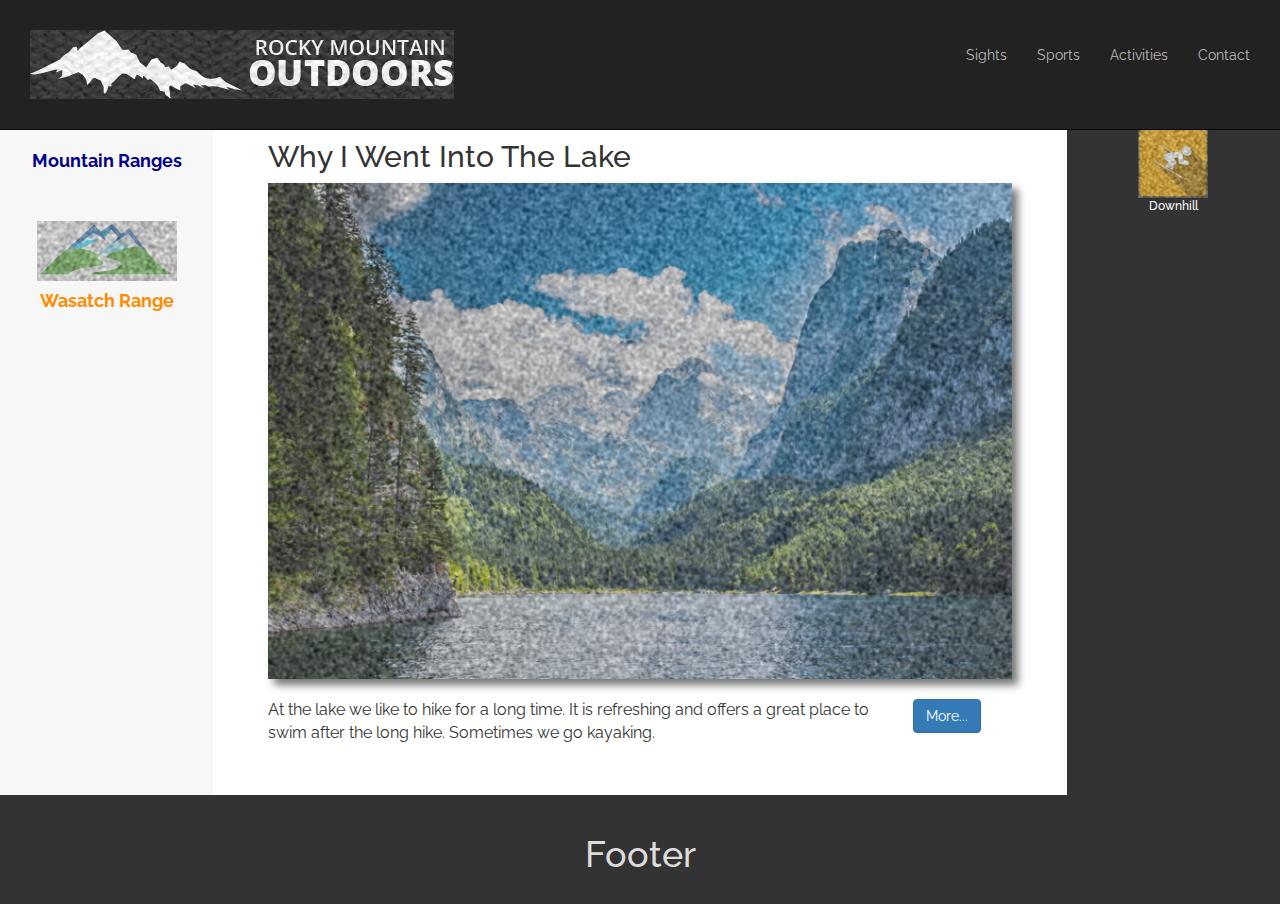
<file: src/main/resources/templates/index2.html>
<!DOCTYPE html>
<html xmlns:th="http://www.thymeleaf.org">
<head>
    <meta name="viewport" content="width=device-width, initial-scale=1, maximum-scale=1, user-scalable=no" />
    <title>Distant Ember</title>
    <link href="https://fonts.googleapis.com/css?family=Raleway" rel="stylesheet" />
    <link href="https://maxcdn.bootstrapcdn.com/bootstrap/3.3.7/css/bootstrap.min.css" rel="stylesheet" />
    <link th:href="@{css/index.css}" href="../static/css/index.css" rel="stylesheet"/>
    <link th:href="@{css/minimit.css}" href="../static/css/minimit.css" rel="stylesheet" />
</head>
<body>

    <header>

        <nav th:include="nav::nav" class="navbar navbar-inverse navbar-fixed-top cbp-af-header">

            <!-- nav is only used for static prototyping purposes (natural templates)
                and is therefore entirely optional, as this markup fragment will be included
                at runtime.
            -->

            <div class="container-fluid">
                <!-- Brand and toggle get grouped for better mobile display -->
                <div class="navbar-header">
                    <button type="button" class="navbar-toggle collapsed" data-toggle="collapse" data-target="#bs-example-navbar-collapse-1" aria-expanded="false">
                        <span class="sr-only">Toggle navigation</span>
                        <span class="icon-bar"></span>
                        <span class="icon-bar"></span>
                        <span class="icon-bar"></span>
                    </button>
                    <a href="#top">
                        <img th:src="@{img/site-logo-white.png}" src="../static/img/site-logo-white.png" />
                    </a>
                </div>

                <!-- Collect the nav links, forms, and other content for toggling -->
                <div class="collapse navbar-collapse" id="bs-example-navbar-collapse-1">

                    <ul class="nav navbar-nav navbar-right">
                        <li><a href="#sights">Sights</a></li>
                        <li><a href="#sports">Sports</a></li>
                        <li><a href="#activites">Activities</a></li>
                        <li><a href="#contact">Contact</a></li>

                    </ul>
                </div><!-- /.navbar-collapse -->
            </div><!-- /.container-fluid -->
        </nav>

    </header>

    <div class="container-fluid">
        <div class="row">
            <div class="row-height">
                <!-- xs will be full screen for each col because it is not listed
                    when sm is reached the first two cols will reorder, and all
                    cols will be sized at the listed width going up to large.
                    Bootstrap mobile first approach is to organize content for mobile, then
                    adjust as screen gets larger-->
                <section class="col-sm-height col-sm-8 col-sm-push-2">

                    <article th:each="article : ${articles}">
                        <h2 th:text="${article.title}">Why I Went Into The Lake</h2>
                        <img th:src="${'img/' + article.image}" src="../static/img/lake.jpg" />

                        <div class="row">
                            <p th:text="${article.description}" class="col-sm-10">
                                At the lake we like to hike for a long time. It is refreshing and
                                offers a great place to swim after the long hike. Sometimes we go kayaking.
                            </p>
                            <div class="col-sm-2">
                                <input type="button" class="btn btn-primary" value="More..." />
                            </div>
                        </div>
                    </article>

                </section>

                <aside class="col-sm-height col-sm-2 col-sm-pull-8">

                    <h4 class="range-title">
                        <b>Mountain Ranges</b>
                    </h4>

                    <div class="range-list">
                        <a th:each="range : ${ranges}" th:href="${range.link}" href="#">
                            <img th:src="${'img/' + range.image}" src="../static/img/range-1.png"/>
                            <h4 th:text="${range.title}">Wasatch Range</h4>
                        </a>
                    </div>

                </aside>

                <aside class="col-sm-height sports-icon-list col-sm-2">
                    <a th:each="icon : ${icons}" th:href="${icon.link}" href="downhill.html">
                        <img th:src="${'img/' + icon.image}" src="../static/img/icon-downhill.png" th:alt="${icon.alt}" alt="Downhill" />
                        <h6 th:text="${icon.title}">Downhill</h6>
                    </a>
                </aside>
            </div>
        </div>
    </div>

    <footer class="container-fluid">
        <h1>Footer</h1>
    </footer>


    <script src="https://ajax.googleapis.com/ajax/libs/jquery/3.1.0/jquery.min.js"></script>
    <script src="https://maxcdn.bootstrapcdn.com/bootstrap/3.3.7/js/bootstrap.min.js"></script>
    <script th:src="@{js/classie.js}" src="../static/js/classie.js"></script>
    <script th:src="@{js/cbpAnimatedHeader.js}" src="../static/js/cbpAnimatedHeader.js"></script>

    <script>

        $(function(){

            $('#hello').on('click', function(){

                $('#update').html('Please Wait');
                $('#hello').toggle(false);

                $.get('/boot', function(data){

                    $('#update').html(data);
                    $('#hello').toggle(true);

                });
            });

            $('#reset').on('click', function(){

                $.get('/boot-reset', function(){
                    $('#update').html('');
                });

            });

        });

    </script>
</body>
</html>
</file>
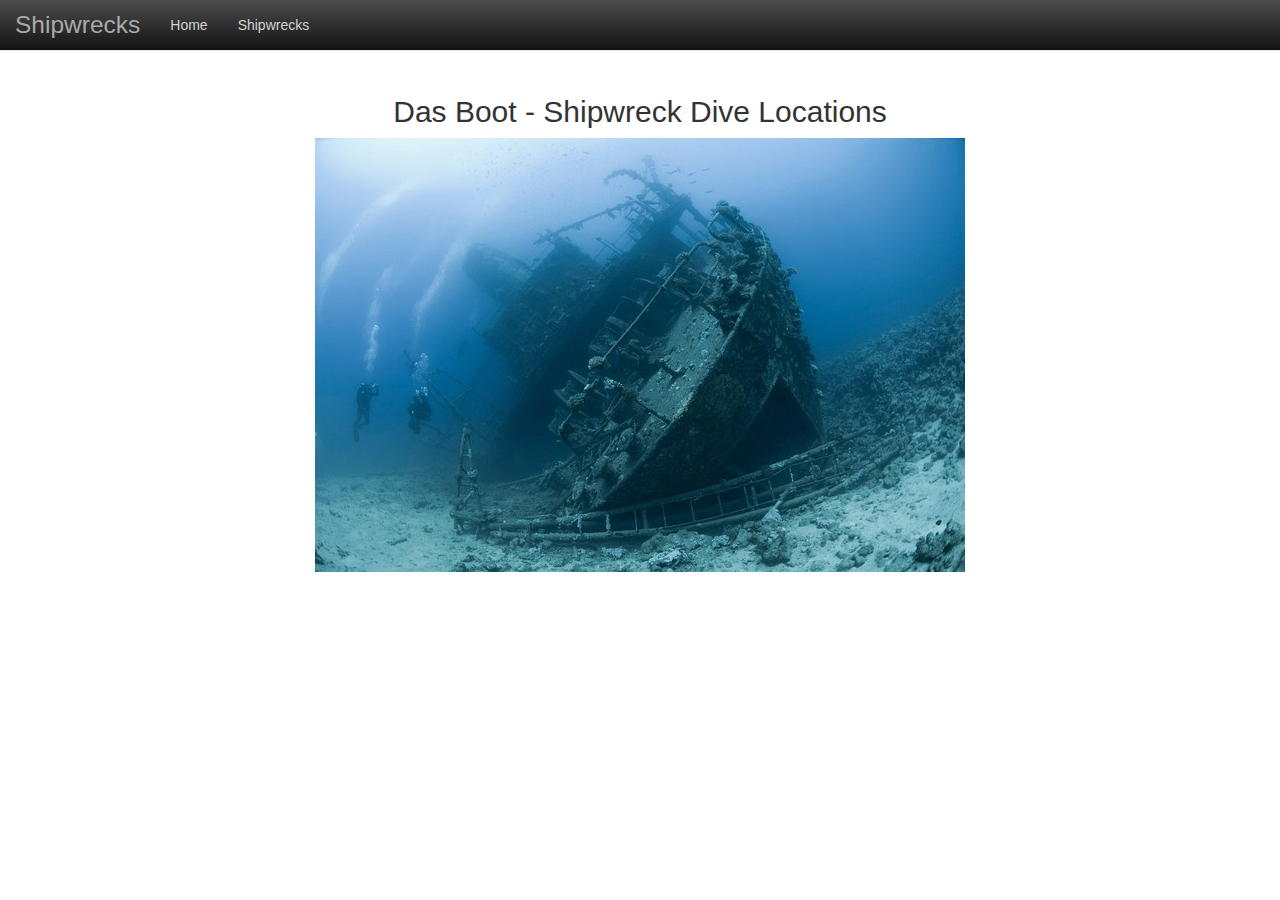
<file: src/main/resources/templates/shiphome.html>
<!DOCTYPE html>
<html xmlns:th="http://www.thymeleaf.org">
<head>
    <meta name="viewport" content="width=device-width, initial-scale=1, maximum-scale=1, user-scalable=no"/>
    <title></title>
    <link href="https://maxcdn.bootstrapcdn.com/bootstrap/3.3.7/css/bootstrap.min.css" rel="stylesheet"/>
    <link th:href="@{css/shipwreck.css}" href="../static/css/shipwreck.css" rel="stylesheet" />

</head>
<body>

<nav th:include="shipwreck-nav::nav" class="navbar navbar-default navbar-fixed-top">

    <div class="container-fluid">
        <!-- Brand and toggle get grouped for better mobile display -->
        <div class="navbar-header">
            <button type="button" class="navbar-toggle collapsed" data-toggle="collapse"
                    data-target="#bs-site-navbar-collapse" aria-expanded="false">
                <span class="sr-only">Toggle navigation</span>
                <span class="icon-bar"></span>
                <span class="icon-bar"></span>
                <span class="icon-bar"></span>
            </button>
            <a class="navbar-brand" href="#">Shipwrecks</a>
        </div>

        <!-- Collect the nav links, forms, and other content for toggling -->
        <div class="collapse navbar-collapse" id="bs-site-navbar-collapse">

            <ul class="nav navbar-nav">
                <li><a th:href="@{shiphome.html}" href="shiphome.html">Home</a></li>
                <li><a th:href="@{shipwrecks.html}" href="shipwrecks.html">Shipwrecks</a></li>
            </ul>
        </div><!-- /.navbar-collapse -->
    </div><!-- /.container-fluid -->
</nav>

<div class="container-fluid" style="margin-top: 75px;">

    <section class="row main-image">

        <h2>Das Boot - Shipwreck Dive Locations</h2>
        <img class="img-responsive" th:src="@{img/shipwreck.jpg}" src="../static/img/shipwreck.jpg" alt="shipwreck" />

        <!--
        <div class="col-md-4">
            <h1 th:text="${demo.title}">Hello</h1>
        </div>
        <div class="col-md-4">
            <h1 th:style="'background-image: url(' + @{img/demo.jpg} + ')'">Hello</h1>
        </div>
        <div class="col-md-4">
            <h1 th:attr="model-pic=@{img/demo.jpg}">Hello</h1>
        </div>
        -->

    </section>

</div>

<script src="https://ajax.googleapis.com/ajax/libs/jquery/2.2.4/jquery.min.js"></script>
<script src="https://maxcdn.bootstrapcdn.com/bootstrap/3.3.7/js/bootstrap.min.js"></script>
<!--<script th:src="@{js/demo.js}" src="../static/js/demo.js"></script> -->
</body>
</html>
</file>
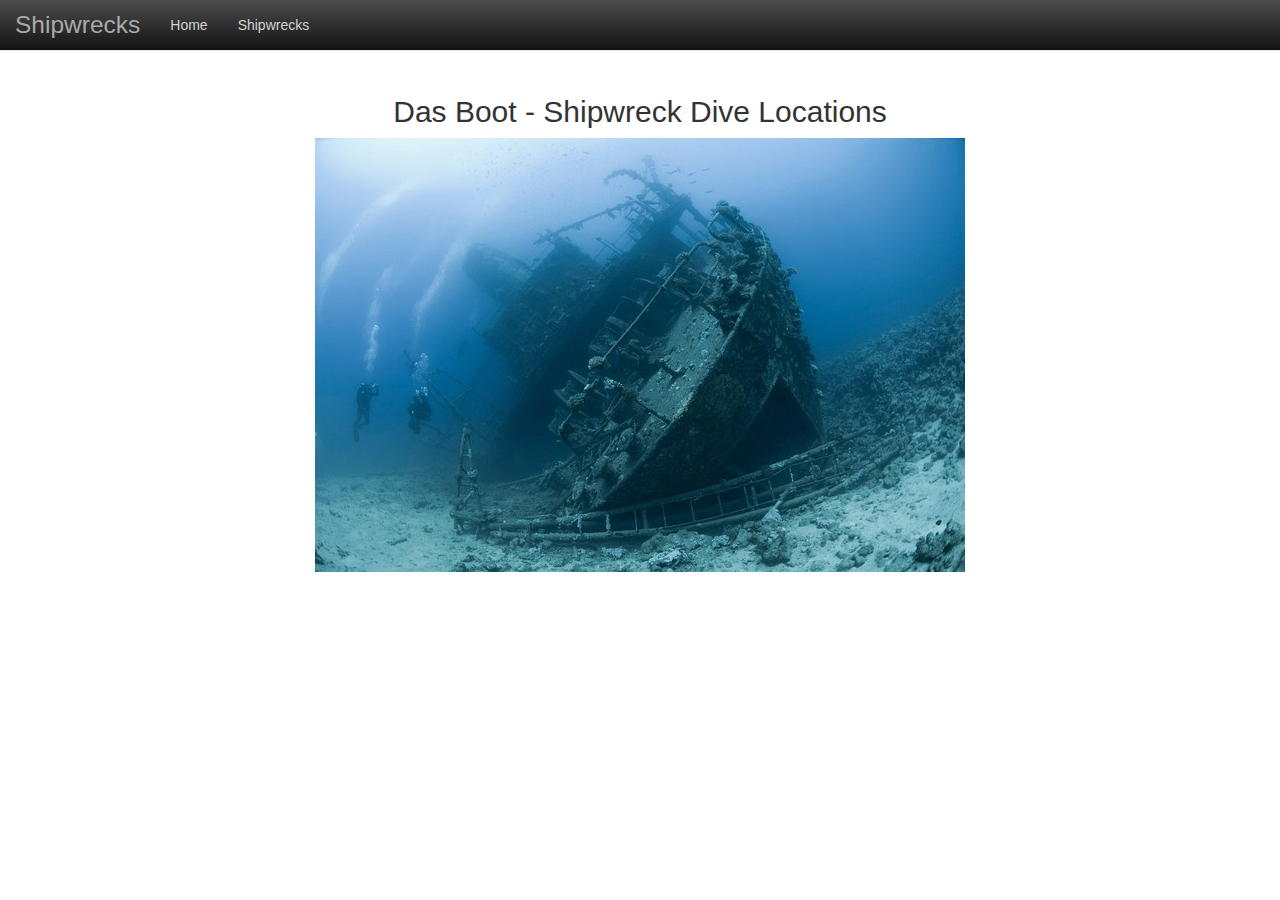
<file: src/main/resources/templates/shipwreck.html>
<!DOCTYPE html>
<html xmlns:th="http://www.thymeleaf.org">
<head>
    <meta name="viewport" content="width=device-width, initial-scale=1, maximum-scale=1, user-scalable=no"/>
    <title></title>
    <link href="https://maxcdn.bootstrapcdn.com/bootstrap/3.3.7/css/bootstrap.min.css" rel="stylesheet"/>
    <link th:href="@{css/shipwreck.css}" href="../static/css/shipwreck.css" rel="stylesheet" />

</head>
<body>

<nav class="navbar navbar-default navbar-fixed-top">

    <div class="container-fluid">
        <!-- Brand and toggle get grouped for better mobile display -->
        <div class="navbar-header">
            <button type="button" class="navbar-toggle collapsed" data-toggle="collapse"
                    data-target="#bs-site-navbar-collapse" aria-expanded="false">
                <span class="sr-only">Toggle navigation</span>
                <span class="icon-bar"></span>
                <span class="icon-bar"></span>
                <span class="icon-bar"></span>
            </button>
            <a class="navbar-brand" href="#">Shipwrecks</a>
        </div>

        <!-- Collect the nav links, forms, and other content for toggling -->
        <div class="collapse navbar-collapse" id="bs-site-navbar-collapse">

            <ul class="nav navbar-nav">
                <li><a href="#">Home</a></li>
                <li><a href="#">Shipwrecks</a></li>
            </ul>
        </div><!-- /.navbar-collapse -->
    </div><!-- /.container-fluid -->
</nav>

<div class="container-fluid" style="margin-top: 75px;">

    <section class="row main-image" th:each="d : ${demo}">

        <h2>Das Boot - Shipwreck Dive Locations</h2>
        <img class="img-responsive" th:src="img/shipwreck.jpg" src="../static/img/shipwreck.jpg" alt="shipwreck" />

        <!--
        <div class="col-md-4">
            <h1 th:text="${demo.title}">Hello</h1>
        </div>
        <div class="col-md-4">
            <h1 th:style="'background-image: url(' + @{img/demo.jpg} + ')'">Hello</h1>
        </div>
        <div class="col-md-4">
            <h1 th:attr="data-pic=@{img/demo.jpg}">Hello</h1>
        </div>
        -->

    </section>

</div>

<script src="https://ajax.googleapis.com/ajax/libs/jquery/2.2.4/jquery.min.js"></script>
<script src="https://maxcdn.bootstrapcdn.com/bootstrap/3.3.7/js/bootstrap.min.js"></script>
<!--<script th:src="@{js/demo.js}" src="../static/js/demo.js"></script> -->
</body>
</html>
</file>
<file: src/main/resources/static/css/index.css>
body {
    font-family: 'Raleway', sans-serif;
    padding-top: 80px;
}

#nanoGallery3 div, .activity-element {
    transition: all 1s ease;
}

/*
.row {
    border: 1px solid red;
}

*[class^='col-']{
    border: 1px solid green;
}
*/

.navbar {
    margin-bottom: 0px;
    padding: 30px 15px;
    transition: all 0.5s;
}

@media (max-width: 400px){
    
    .navbar-header {
        position: relative;
    }
    
    .navbar img {
        position: absolute;
        top: 0;
        bottom: 0;
        margin: auto;
        width: 70%;
    }
}

.navbar-inverse .navbar-nav>li>a {
    color: #bbb;
}

.cbp-af-header-shrink {
    padding-top: 5px;
    padding-bottom: 5px;
    opacity: 0.9;
}

.fill-screen {
    background-size: cover;
    background-position: center;
}

.title-row {
    position: relative;
    min-height: 300px;
}

.title-image {
    position: absolute;
    padding: 30px;
    /* top left will be in the center of the screen*/
    top: 50%;
    left: 50%;
    margin-right: -50%;
    /* take half the size of the image and move it left and up, places img in center*/
    transform: translate(-50%, -50%);
    -webkit-transform: translate(-50%, -50%);
}

.down-button {
    position: absolute;
    bottom: 100px;
    width: 100%;
    text-align: center;
}

.down-button i {
    color: white;
}

.fixed-attachment {
    background-attachment: fixed;
}

/*if there's an issue with iOS devices
@media (max-width: 1024px) {
    .fixed-attachment {
        background-attachment: scroll;
    }
}
*/

.text-banner {
    text-align: center;
    margin: 40px 20px;
}

.text-banner h1 {
    font-size: 44px;
}

.text-banner p {
    font-size: 18px;
}

.activity-section {
    margin: 50px;
}

.activity-element {
    text-align: center;
    float: left;
}

.activity-element img {
    width: 150px;
    height: 150px;
}

#carousel {
    margin: 40px 0px;
}

#carousel img {
    width: 100%;
    height: auto;
}


.contact-us {
    margin: 50px;
    text-align: center;
}

footer {
    background-color: #333;
    color: #ddd;
    padding: 20px;
    text-align: center;
}

aside {
    background-color: #f7f7f7;
    text-align: center;
    padding-top: 40px;
}

.range-list {
    padding-bottom: 40px;
    padding-top: 40px;
}

.range-list h4 {
    margin-bottom: 40px;
    color: darkorange;
    font-weight: bold;
}

.range-list img {
    width: 100%;
    height: 100%;
    max-width: 140px;
    max-height: 60px;
}

.range-title {
    color: darkblue;
}

.sports-icon-list {
    background-color: #333;
    padding-bottom: 40px;
}

.sports-icon-list a {
    color: white;
}

.sports-icon-list a h6 {
    margin-top: 2px;
    margin-bottom: 14px;
}

.sports-icon-list img {
    width: 70px;
    height: 70px;
}

article {
    padding: 40px;
}

article img {
    width: 100%;
    height: 100%;
    text-align: center;
    box-shadow: 6px 6px 8px #777;
    margin-bottom: 20px;
}

article p {
    font-size: 16px;
}


/* Custom, iPhone Retina */
@media only screen and (min-width : 320px) {

}

/* Extra Small Devices, Phones */
@media only screen and (min-width : 480px) {
    .activity-element {
        width: 100%;
    }
}

/* Small Devices, Tablets */
@media only screen and (min-width : 768px) {
    .activity-element {
        width: 33.33333%;
    }
}

/* Medium Devices, Desktops */
@media only screen and (min-width : 992px) {

}

/* Large Devices, Wide Screens */
@media only screen and (min-width : 1200px) {

}
</file>
<file: src/main/resources/static/css/minimit.css>
/* USAGE
<div class="row">
  <div class="row-height">
    <div class="col-xs-2 col-xs-height col-xs-middle">
      <div class="inside"></div>
    </div>
    <div class="col-xs-4 col-lg-5 col-xs-height col-xs-middle">
      <div class="inside"></div>
    </div>
  </div>
</div>
http://www.minimit.com/articles/solutions-tutorials/bootstrap-3-responsive-columns-of-same-height
*/

/* content styles */

.inside {
    margin-top: 20px;
    margin-bottom: 20px;
    background: #ededed;
    background: -webkit-gradient(linear, left top, left bottom,color-stop(0%, #f4f4f4), color-stop(100%, #ededed));
    background: -moz-linear-gradient(top, #f4f4f4 0%, #ededed 100%);
    background: -ms-linear-gradient(top, #f4f4f4 0%, #ededed 100%);
}
.inside-full-height {
    /*
    // if you want to give content full height give him height: 100%;
    // with content full height you can't apply margins to the content
    // content full height does not work in ie http://stackoverflow.com/questions/27384433/ie-display-table-cell-child-ignores-height-100
    */
    height: 100%;
    margin-top: 0;
    margin-bottom: 0;
}

/* columns of same height styles */

.row-height {
    display: table;
    table-layout: fixed;
    height: 100%;
    width: 100%;
}
.col-height {
    display: table-cell;
    float: none;
    height: 100%;
}
.col-top {
    vertical-align: top;
}
.col-middle {
    vertical-align: middle;
}
.col-bottom {
    vertical-align: bottom;
}

@media (min-width: 480px) {
    .row-xs-height {
        display: table;
        table-layout: fixed;
        height: 100%;
        width: 100%;
    }
    .col-xs-height {
        display: table-cell;
        float: none;
        height: 100%;
    }
    .col-xs-top {
        vertical-align: top;
    }
    .col-xs-middle {
        vertical-align: middle;
    }
    .col-xs-bottom {
        vertical-align: bottom;
    }
}

@media (min-width: 768px) {
    .row-sm-height {
        display: table;
        table-layout: fixed;
        height: 100%;
        width: 100%;
    }
    .col-sm-height {
        display: table-cell;
        float: none;
        height: 100%;
    }
    .col-sm-top {
        vertical-align: top;
    }
    .col-sm-middle {
        vertical-align: middle;
    }
    .col-sm-bottom {
        vertical-align: bottom;
    }
}

@media (min-width: 992px) {
    .row-md-height {
        display: table;
        table-layout: fixed;
        height: 100%;
        width: 100%;
    }
    .col-md-height {
        display: table-cell;
        float: none;
        height: 100%;
    }
    .col-md-top {
        vertical-align: top;
    }
    .col-md-middle {
        vertical-align: middle;
    }
    .col-md-bottom {
        vertical-align: bottom;
    }
}

@media (min-width: 1200px) {
    .row-lg-height {
        display: table;
        table-layout: fixed;
        height: 100%;
        width: 100%;
    }
    .col-lg-height {
        display: table-cell;
        float: none;
        height: 100%;
    }
    .col-lg-top {
        vertical-align: top;
    }
    .col-lg-middle {
        vertical-align: middle;
    }
    .col-lg-bottom {
        vertical-align: bottom;
    }
}
</file>
<file: src/main/resources/static/css/shipwreck.css>
.navbar-brand {
    font-size: 175%;
}

.navbar {
    background: linear-gradient(to bottom, #4c4c4c 0%,#131313 100%);
}

.navbar-brand, .navbar-nav > li > a {
    color: lightgray !important;
    text-decoration: none;
    transition: all 0.25s;
}

.navbar-brand:hover {
    color: darkgray !important;
}

.navbar-brand:focus {
    color: slategray !important;
}

.navbar-nav > li > a:hover {
    background-color: black !important;
}

.navbar-nav > li > a:focus {
    background-color: slategray !important;
}

.main-image {
    text-align: center;
}

.img-responsive {
    margin: 0 auto;
}


/* Custom, iPhone Retina */
@media only screen and (min-width: 320px) {

}

/* Extra Small Devices, Phones */
@media only screen and (min-width: 480px) {

}

/* Small Devices, Tablets */
@media only screen and (min-width: 768px) {

}

/* Medium Devices, Desktops */
@media only screen and (min-width: 992px) {

}

/* Large Devices, Wide Screens */
@media only screen and (min-width: 1200px) {

}
</file>
